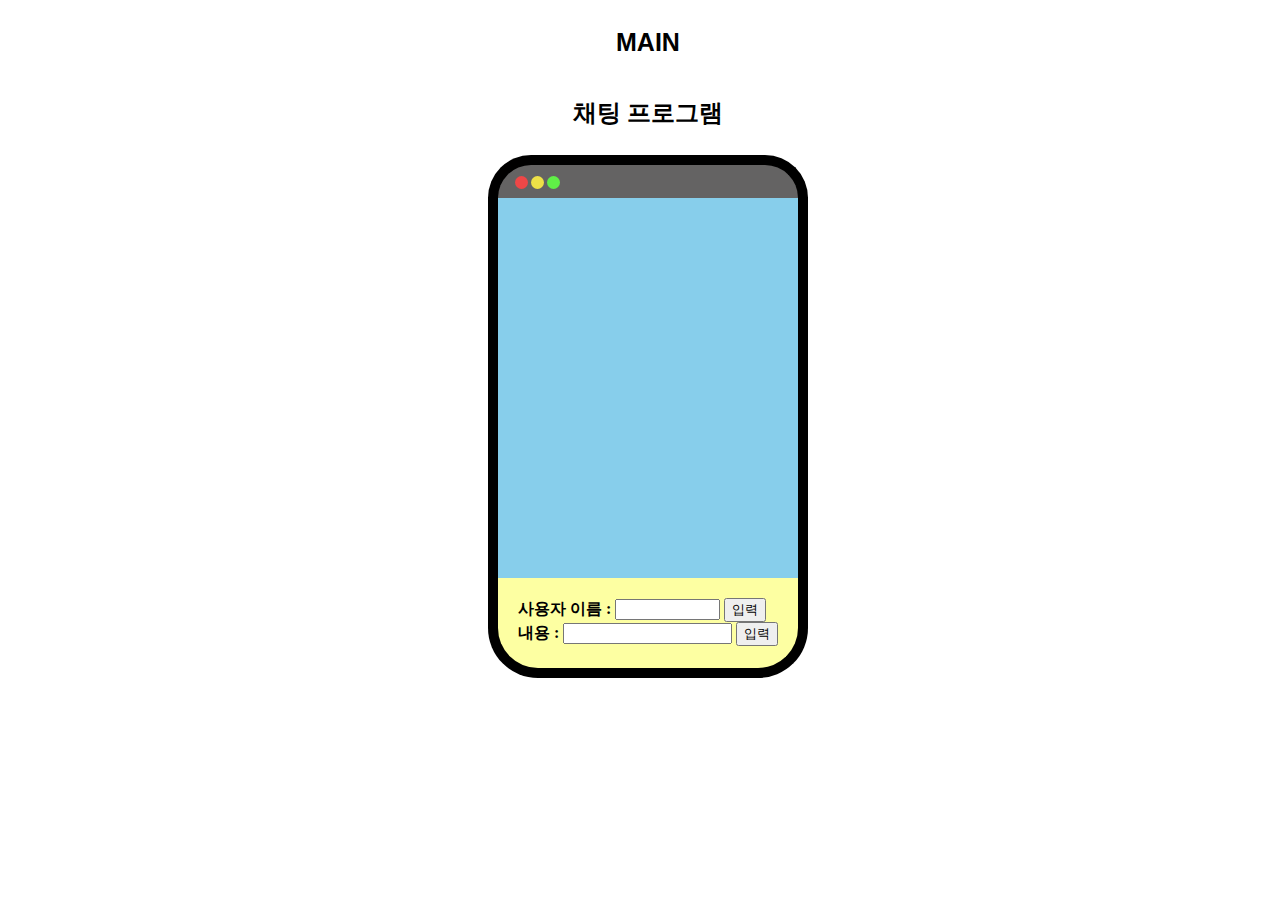
<file: chatting.html>
<!DOCTYPE html>
<html>
    <head>
        <title>chatting program</title>
        <link href="https://www.flaticon.com/svg/vstatic/svg/5074/5074600.svg?token=exp=1668569289~hmac=b10d29bc1b32d045b58114b3a53f23e1" rel="shortcut icon" type="image/x-icon">
        <style> 
            @import url(others.css);
          h2{
            /* 13:49분에 수정한 내용 : h3 글자 색 */
            color:black; 
            text-align: center;
          }
          /* 14:10분에 수정한 내용 : 테두리 만들기, background도형 사각형으로 변경 */
          #background{
            position:absolute;
            width : 300px;
            height : 384px;
            top : 165%;
            left : 50%;
            margin-top : -10px;
            margin-left : -160px;
            background : skyblue;
            border-left : 10px solid black;
            border-right : 10px solid black;
          }
          p{
            
          }
          /* 여기서 크기 변할때 폼도 움직이게끔? 상속시키면 될듯 -안됨
          magin을 사용하고, %로 바꾸었더니 가능해짐*/
          form{
            position:absolute;
            top : 500%;
            left : 50%;
            margin-top : -15px;
            margin-left : -130px;
            color : black;
            font-weight: 600;
            /* z-index: 1; */
          }
          #topMenuBar{
            position:absolute;
            top : 130%;
            left : 50%;
            margin-top : -10px;
            margin-left : -160px;
            width : 300px;
            height : 33px;
            background: rgb(100, 99, 99);
            border-radius : 200px 200px 0px 0px;
            border-top: 10px solid black;
            border-left : 10px solid black;
            border-right : 10px solid black;
          }
          /* 창을 크게 만들면 원의 비율이 달라져서 고민했는데
          topMenuBar <div> 안에 상속을 시켰더니 해결됨 */
          #menuCircle{
            position:absolute;
            top : 138%;
            left : 54%;
            margin-top : -35px;
            margin-left : -145px;
            border-radius: 40px;
            width: 13px;
            height:13px;
            background-color:rgb(238, 71, 71);
          }
          #menuCircle2{
            position:absolute;
            top : 138%;
            left : 56%;
            margin-top : -35px;
            margin-left : -135px;
            border-radius: 40px;
            width: 13px;
            height:13px;
            background-color:rgb(238, 224, 71);
          }#menuCircle3{
            position:absolute;
            top : 138%;
            left : 58%;
            margin-top : -35px;
            margin-left : -125px;
            border-radius: 40px;
            width: 13px;
            height:13px;
            background-color:rgb(96, 238, 71);
          }
          #bottomMenuBar{
            position:absolute;
            top : 480%;
            left : 50%;
            margin-top : -10px;
            margin-left : -160px;
            width : 300px;
            height : 90px;
            /* 13:52분에 수정한 내용 : bottomMenuBar 색 변경 */
            background:rgb(253, 255, 162);
            border-radius :  0px 0px 50px 50px;
            border-bottom: 10px solid black;
            border-left : 10px solid black;
            border-right : 10px solid black;
            /* z-index: 0; */
          }
          .button{
            left : 50px;
            background-color: yellow;
            /* z-index: 1; */
          }
      
        </style>
    </head>
    <body>
        <nav>
            <ul id="menu">
              <li><a href="index.html" target="_self">MAIN</a>
            </ul>
          </nav>
        <h2>채팅 프로그램</h2>
        <div id="background">
        </div>
        <div id="topMenuBar">
          <div id="menuCircle">
          </div>
          <div id="menuCircle2">
          </div>
          <div id="menuCircle3">
          </div>
        </div>
        <div id ="bottomMenuBar">
        </div>
        <form id="form">
          사용자 이름 : <input type="text" size="10" value="">
          <input type="button" value="입력"><br>
          내용 : <input type="text" size ="18">
          <input type="button" value="입력">
        </form>
        
    </body>
</html>
</file>
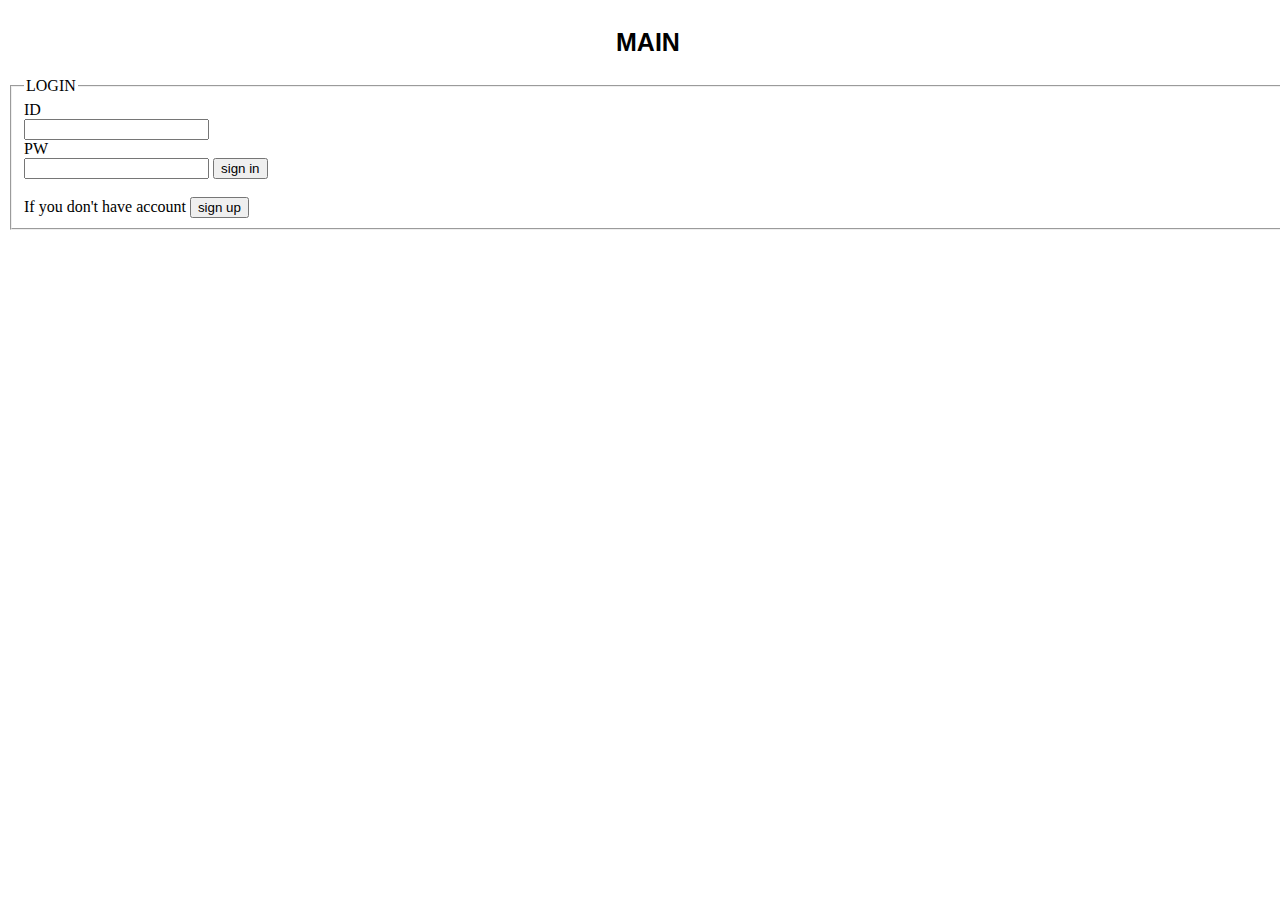
<file: login.html>
<!DOCTYPE html>
<html>
    <head>
        <title>login</title>
        <link href="https://cdn-icons.flaticon.com/svg/3917/3917559.svg?token=exp=1668531576~hmac=457ea02097a785fe91340972c85dc4b0" rel="shortcut icon" type="image/x-icon">
        <style>
          @import url(others.css);
        </style>
     </head>
     <body>
        <nav>
          <ul id="menu">
            <li><a href="index.html" target="_self">MAIN</a>
          </ul>
        </nav>
        <form>
            <fieldset>
                <legend><div>LOGIN</div></legend>
                <div>ID</div> <input type="text"><br>
                <div>PW</div> <input type="password">
                <input type="submit" value="sign in"><br><br>
                <div style="font-weight:normal">If you don't have account <input type="button" value="sign up"></div>
            </fieldset><br>
        </form>
     </body>
</html>
</file>
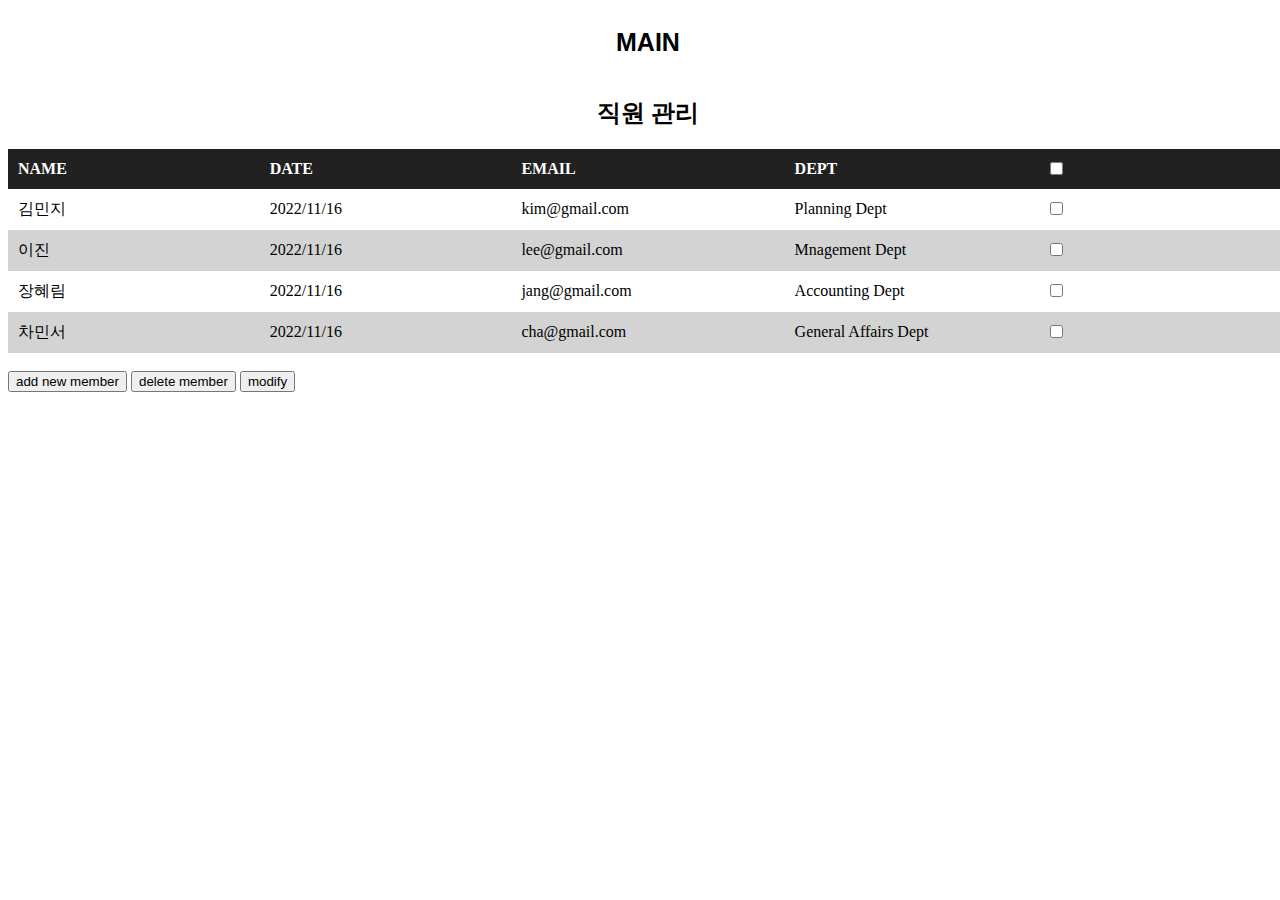
<file: management.html>
<!DOCTYPE html>
<html>
    <head>
        <title>management</title>
        <link rel="icon" type="image/x-icon" href="https://cdn-icons-png.flaticon.com/512/4372/4372820.png">
        <style>
            @import url(others.css);
            h3 {
                color : white;
            }            
            table {
                color : black;
                border-collapse : collapse;
                width : 100%;
            }
            td, th {
                text-align : left;
                padding : 10px;
                height : 20px;
                width : 100px;
            }
            thead,tfoot {
                background : rgb(33, 33, 33);
                color : white;
            }
            tbody tr:nth-child(even) {
                background : lightgray;
            }
            tbody tr:hover {
                background : lightslategray;
            }
            h2 {
                text-align : center;
                font-weight: bold;
                color : black;
            } 
        </style>
        <script src="https://code.jquery.com/jquery-3.6.1.min.js" integrity="sha256-o88AwQnZB+VDvE9tvIXrMQaPlFFSUTR+nldQm1LuPXQ=" crossorigin="anonymous"></script>
    </head>
    <td contenteditable = "false"></td>
    <body>
        <nav>
            <ul id="menu">
              <li><a href="index.html" target="_self">MAIN</a>
            </ul>
        </nav>
        <p>
            <h2>직원 관리</h2>
        </p>    
        <table>
            <thead>
            <tr>
                <th>NAME</th>
                <th>DATE</th>
                <th>EMAIL</th>
                <th>DEPT</th>
                <th><input type="checkbox" name="c" id='all'></th>
            </tr>
            </thead>
            <tbody id="tb">
            <tr>
                <td class = "tbTD" contenteditable = "false">김민지</td>
                <td class = "tbTD" contenteditable = "false">2022/11/16</td>
                <td class = "tbTD" contenteditable = "false">kim@gmail.com</td>
                <td class = "tbTD" contenteditable = "false">Planning Dept</td>
                <td><input type="checkbox" name="c"></td>
            </tr>
            <tr>
                <td class = "tbTD" contenteditable = "false">이진</td>
                <td class = "tbTD" contenteditable = "false">2022/11/16</td>
                <td class = "tbTD" contenteditable = "false">lee@gmail.com</td>
                <td class = "tbTD" contenteditable = "false">Mnagement Dept</td>
                <td><input type="checkbox" name="c"></td>
            </tr>
            <tr>
                <td class = "tbTD" contenteditable = "false">장혜림</td>
                <td class = "tbTD" contenteditable = "false">2022/11/16</td>
                <td class = "tbTD" contenteditable = "false">jang@gmail.com</td>
                <td class = "tbTD" contenteditable = "false">Accounting Dept</td>
                <td><input type="checkbox" name="c"></td>
            </tr>
            <tr>
                <td class = "tbTD" contenteditable = "false">차민서</td>
                <td class = "tbTD" contenteditable = "false">2022/11/16</td>
                <td class = "tbTD" contenteditable = "false">cha@gmail.com</td>
                <td class = "tbTD" contenteditable = "false">General Affairs Dept</td>
                <td><input type="checkbox" name="c"></td>
            </tr>
            </tbody>
        </table><br>
        <button onclick="addRow()">add new member</button>
        <button onclick="delRow()">delete member</button>
        <button>modify</button>
        <script>
            $('#all').click(function() {
                if($("input:checkbox[id='all']").prop("checked")) {
                    $("input[type=checkbox]").prop("checked",true);
                }
                else
                {
                    $("input[type=checkbox]").prop("checked",false);
                }
            });
            function addRow() {
                var row;
                row = document.all["tb"].insertRow();

                var cell1 = row.insertCell();
                var cell2 = row.insertCell();
                var cell3 = row.insertCell();
                var cell4 = row.insertCell();
                var cell5 = row.insertCell();
                cell1.innerHTML = "<input type='text' style='border:0px; background-color:transparent'/>";
                cell2.innerHTML = "<input type='text' style='border:0px; background-color:transparent'/>";
                cell3.innerHTML = "<input type='text' style='border:0px; background-color:transparent'/>";
                cell4.innerHTML = "<input type='text' style='border:0px; background-color:transparent'/>";
                cell5.innerHTML = "<input type='checkbox' name='c'>";
            
            }

            function delRow() {
                var tb = document.getElementById("tb");
                for(var i=0; i<tb.rows.length; i++) {
                    var chk = tb.rows[i].cells[4].childNodes[0].checked;
                    if(chk){
                        tb.deleteRow(i);
                        i--;
                    }
                }
            }
        </script>

        <script type="text/javascript">
            contents = document.getElementsByClassName("tbTD");

            document.addEventListener("DOMContentLoaded",function() {
                Array.from(contents).forEach(function(content){
                    content.addEventListener("dblclick",function(event) {
                        Array.from(contents).forEach(function(defaultVal) {
                            defaultVal.contentEditable = false;
                            defaultVal.style.border = "0px";
                        });

                        if(content.isContentEditable == false) {
                            content.contentEditable = true;
                            content.textContent = "";
                            content.focus();
                        }
                    });
                });
            });
        </script>
    </body>
</html>
</file>
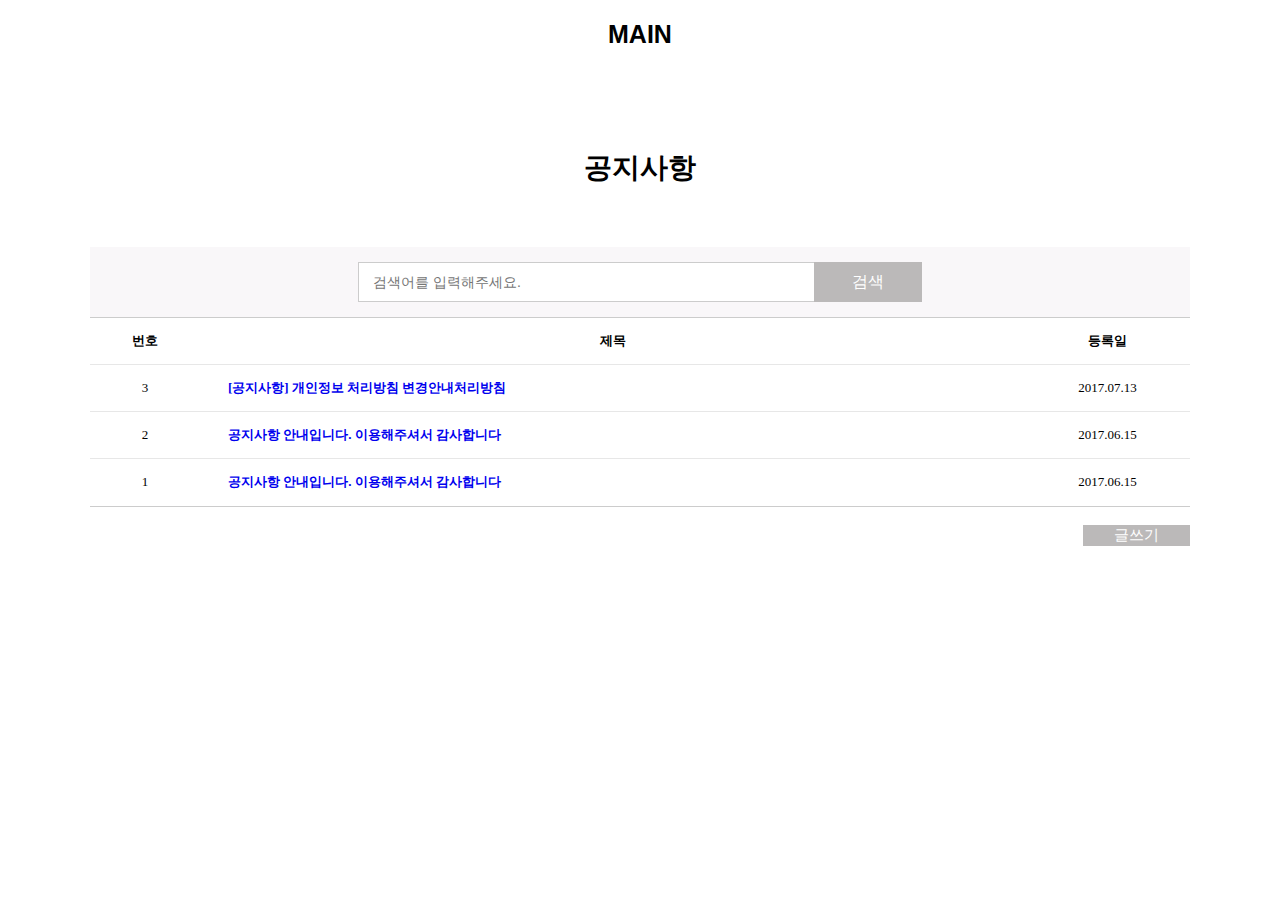
<file: notice.html>
<!DOCTYPE html>
<html>

<head>
    <title>notice</title>
    <link href="https://cdn-icons.flaticon.com/svg/3914/3914404.svg?token=exp=1668531576~hmac=916640dd0e3c3a78dd97454973b36c3e" rel="shortcut icon" type="image/x-icon">
    <style>
        @import url(others.css);
        body{
            background-color: white;
        }
       
        table {
            
            border-collapse: collapse;
            border-spacing: 0;
        }

        section.notice {
            padding: 80px 0;
        }

        .page-title {
            margin-bottom: 60px;
        }

        .page-title h3 {
            font-size: 28px;
            font-weight: border;
            text-align: center;
        }

        #board-search .search-window {
            padding: 15px 0;
            background-color: #f9f7f9;
        }

        #board-search .search-window .search-wrap {
            position: relative;
            /*   padding-right: 124px; */
            margin: 0 auto;
            width: 80%;
            max-width: 564px;
        }

        #board-search .search-window .search-wrap input {
            height: 40px;
            width: 100%;
            font-size: 14px;
            padding: 7px 14px;
            border: 1px solid #ccc;
        }

        #board-search .search-window .search-wrap input:focus {
            border-color: #333;
            outline: 0;
            border-width: 1px;
        }

        #board-search .search-window .search-wrap .btn {
            position: absolute;
            right: 0;
            top: 0;
            bottom: 0;
            width: 108px;
            padding: 0;
            font-size: 16px;
        }

        .board-table {
            font-size: 13px;
            width: 100%;
            border-top: 1px solid #ccc;
            border-bottom: 1px solid #ccc;
        }

        .board-table a {
            display: inline-block;
            line-height: 1.4;
            word-break: break-all;
            vertical-align: middle;
        }

        .board-table a:hover {
            text-decoration: underline;
        }

        .board-table th {
            text-align: center;
        }

        .board-table .th-num {
            width: 10%;
            text-align: center
        }

        .board-table .th-date {
            width: 15%;
        }

        .board-table th,
        .board-table td {
            padding: 14px 0;
        }

        .board-table tbody td {
            border-top: 1px solid #e7e7e7;
            text-align: center;
        }

        .board-table tbody th {
            padding-left: 28px;
            padding-right: 14px;
            border-top: 1px solid #e7e7e7;
            text-align: left;
        }

        .board-table tbody th p {
            display: none;
        }

        .btn {
            display: inline-block;
            padding: 0 30px;
            font-size: 15px;
            font-weight: 400;
            background: transparent;
            text-align: center;
            white-space: nowrap;
            vertical-align: middle;
            -ms-touch-action: manipulation;
            touch-action: manipulation;
            cursor: pointer;
            -webkit-user-select: none;
            -moz-user-select: none;
            -ms-user-select: none;
            user-select: none;
            border: 1px solid transparent;
            text-transform: uppercase;
            -webkit-border-radius: 0;
            -moz-border-radius: 0;
            border-radius: 0;
            -webkit-transition: all 0.3s;
            -moz-transition: all 0.3s;
            -ms-transition: all 0.3s;
            -o-transition: all 0.3s;
            transition: all 0.3s;
        }

        .btn-dark {
            background: #242424;
            color: #fff;
        }

        .btn-dark:hover,
        .btn-dark:focus {
            background: #bbb9b9;
            border-color: #bbb9b9;
            color: #fff;
        }

        .btn-dark {
            background: #bbb9b9;
            color: #fff;
        }

        .btn-dark:hover,
        .btn-dark:focus {
            background: #373737;
            border-color: #373737;
            color: #fff;
        }
       
        /* reset */

        * {
            list-style: none;
            text-decoration: none;
            padding: 0;
            margin: 0;
            box-sizing: border-box;
        }

        .clearfix:after {
            content: '';
            display: block;
            clear: both;
        }

        .container {
            width: 1100px;
            margin: 0 auto;
        }

        .blind {
            position: absolute;
            overflow: hidden;
            clip: rect(0 0 0 0);
            margin: -1px;
            width: 1px;
            height: 1px;
        }
    </style>
</head>

<body>
    <nav>
        <ul id="menu">
          <li><a href="index.html" target="_self">MAIN</a>
        </ul>
     </nav>
    <section class="notice">
        <div class="page-title">
            <div class="container">
                <h3>공지사항</h3>
            </div>
        </div>

        <div id="board-search">
            <div class="container">
                <div class="search-window">
                    <form action="">
                        <div class="search-wrap">
                            <label for="search" class="blind">공지사항 내용 검색</label>
                            <input id="search" type="search" name="" placeholder="검색어를 입력해주세요." value="">
                            <button type="submit" class="btn btn-dark">검색</button>
                        </div>
                    </form>
                </div>
            </div>
        </div>

        <div id="board-list">
            <div class="container">
                <table class="board-table">
                    <thead>
                        <tr>
                            <th scope="col" class="th-num">번호</th>
                            <th scope="col" class="th-title">제목</th>
                            <th scope="col" class="th-date">등록일</th>
                        </tr>
                    </thead>
                    <tbody>
                        <tr>
                            <td>3</td>
                            <th>
                                <a href="#!">[공지사항] 개인정보 처리방침 변경안내처리방침</a>
                                <p>테스트</p>
                            </th>
                            <td>2017.07.13</td>
                        </tr>

                        <tr>
                            <td>2</td>
                            <th><a href="#!">공지사항 안내입니다. 이용해주셔서 감사합니다</a></th>
                            <td>2017.06.15</td>
                        </tr>

                        <tr>
                            <td>1</td>
                            <th><a href="#!">공지사항 안내입니다. 이용해주셔서 감사합니다</a></th>
                            <td>2017.06.15</td>
                        </tr>
                    </tbody>
                </table>
                <br>
                <button onclick="location.href='write.html'" class="btn btn-dark" style="float:right">글쓰기</button>
            </div>
        </div>
    </section>

</body>

</section>

</html>
</file>
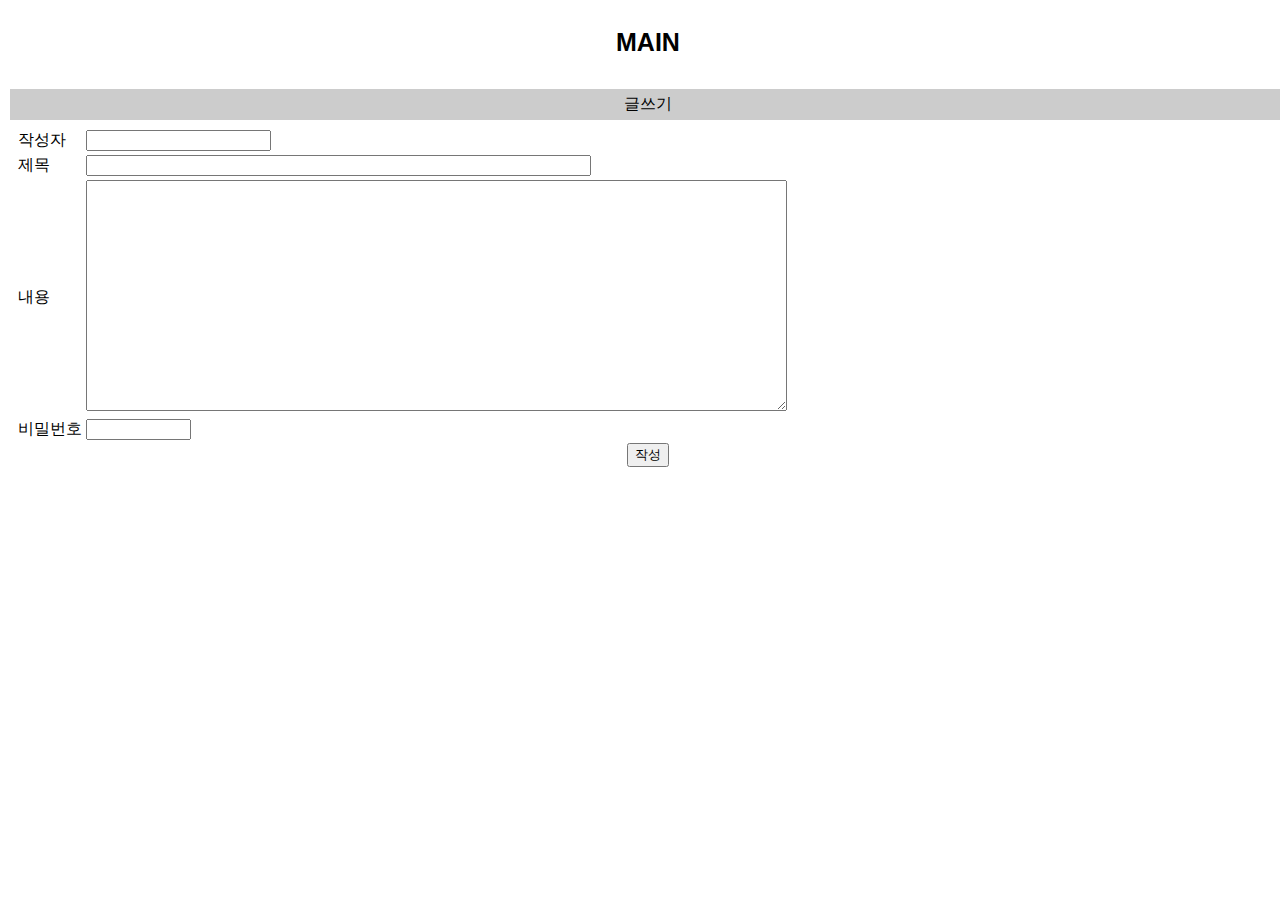
<file: write.html>
<!DOCTYPE html>
<html>
    <head>
        <title>글 작성</title>
        <link href="https://cdn-icons.flaticon.com/svg/3917/3917361.svg?token=exp=1668531576~hmac=074ab67b4efa7a6ed54e81d40c2b3391" rel="shortcut icon" type="image/x-icon">
        <style>
            @import url(others.css);
        </style>
    </head>
    <body>
        <nav>
            <ul id="menu">
              <li><a href="index.html" target="_self">MAIN</a>
            </ul>
        </nav>
          <form method = "get">
            <table  style="padding-top:10px" align = center width=100% border=0 cellpadding=5 >
                    <tr>
                    <td height=20 align= center bgcolor=#ccc><font color=black> 글쓰기</font></td>
                    </tr>
                    <tr>
                    <td>
                    <table class = "table2">
                            <tr>
                            <td>작성자</td>
                            <td><input type = text name = name size=20> </td>
                            </tr>
     
                            <tr>
                            <td>제목</td>
                            <td><input type = text name = title size=60></td>
                            </tr>
     
                            <tr>
                            <td>내용</td>
                            <td><textarea name = content cols=85 rows=15></textarea></td>
                            </tr>
     
                            <tr>
                            <td>비밀번호</td>
                            <td><input type = password name = pw size=10 maxlength=10></td>
                            </tr>
                            </table>
     
                            <center>
                            <input type = "submit" value="작성">
                            </center>
                    </td>
                    </tr>
            </table>
            </form>

    </body>
</html>
</file>
